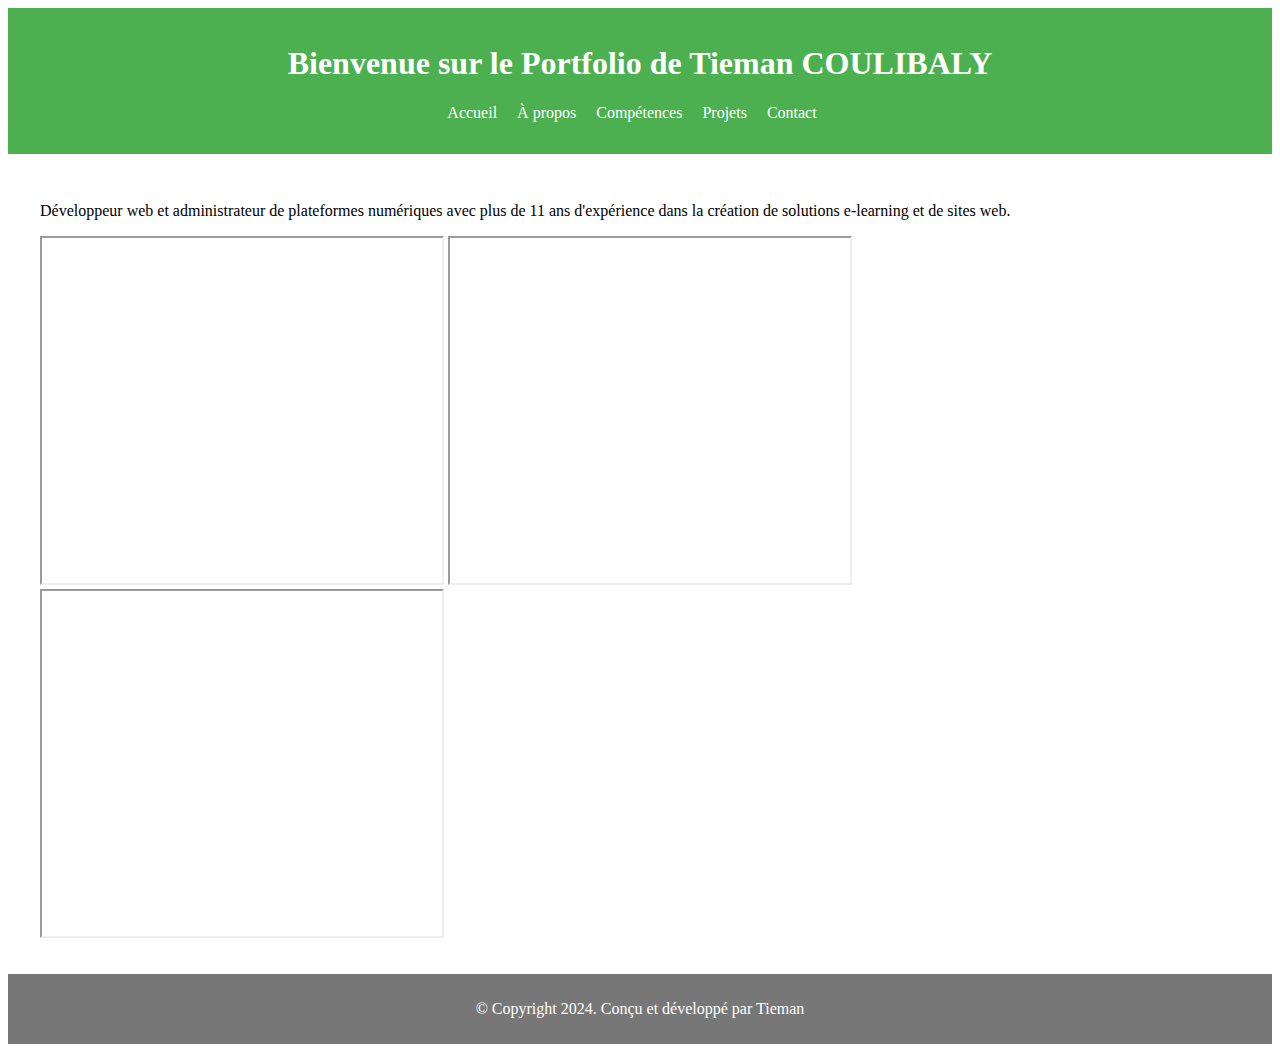
<file: index.html>
<!DOCTYPE html>
<html lang="fr">
<head>
  <meta charset="UTF-8">
  <title>Tieman COULIBALY - Portfolio</title>
  <link rel="icon" type="image/x-icon" href="img/TC.jpg">
  <link rel="stylesheet" href="styles.css">
  <link rel="preconnect" href="https://fonts.googleapis.com">
<link rel="preconnect" href="https://fonts.gstatic.com" crossorigin>
<link href="https://fonts.googleapis.com/css2?family=Roboto:ital,wght@0,100;0,300;0,400;0,500;0,700;0,900;1,100;1,300;1,400;1,500;1,700;1,900&display=swap" rel="stylesheet">
</head>
<body>
  <header>
    <h1>Bienvenue sur le Portfolio de Tieman COULIBALY</h1>
    <nav>
      <ul>
        <li><a href="index.html">Accueil</a></li>
        <li><a href="about.html">À propos</a></li>
        <li><a href="skills.html">Compétences</a></li>
        <li><a href="projects.html">Projets</a></li>
        <li><a href="contact.html">Contact</a></li>
      </ul>
    </nav>
  </header>
  <main>
    <section>
      <p>Développeur web et administrateur de plateformes numériques avec plus de 11 ans d'expérience dans la création de solutions e-learning et de sites web.</p>
    </section>
    <section>
      <iframe width="400" height="345" src="https://www.empbamako.org"></iframe> 
      <iframe width="400" height="345" src="https://barakai.net"></iframe>
      <iframe width="400" height="345" src="https://sotta-sarl.com/"></iframe>
    </section>
  </main>
  </body>
  <footer class="pied_de_page">
    <p>© Copyright  2024. Conçu et développé par  <a target="_blank" href="#">Tieman</a></p>
  </footer>
</html>
</file>
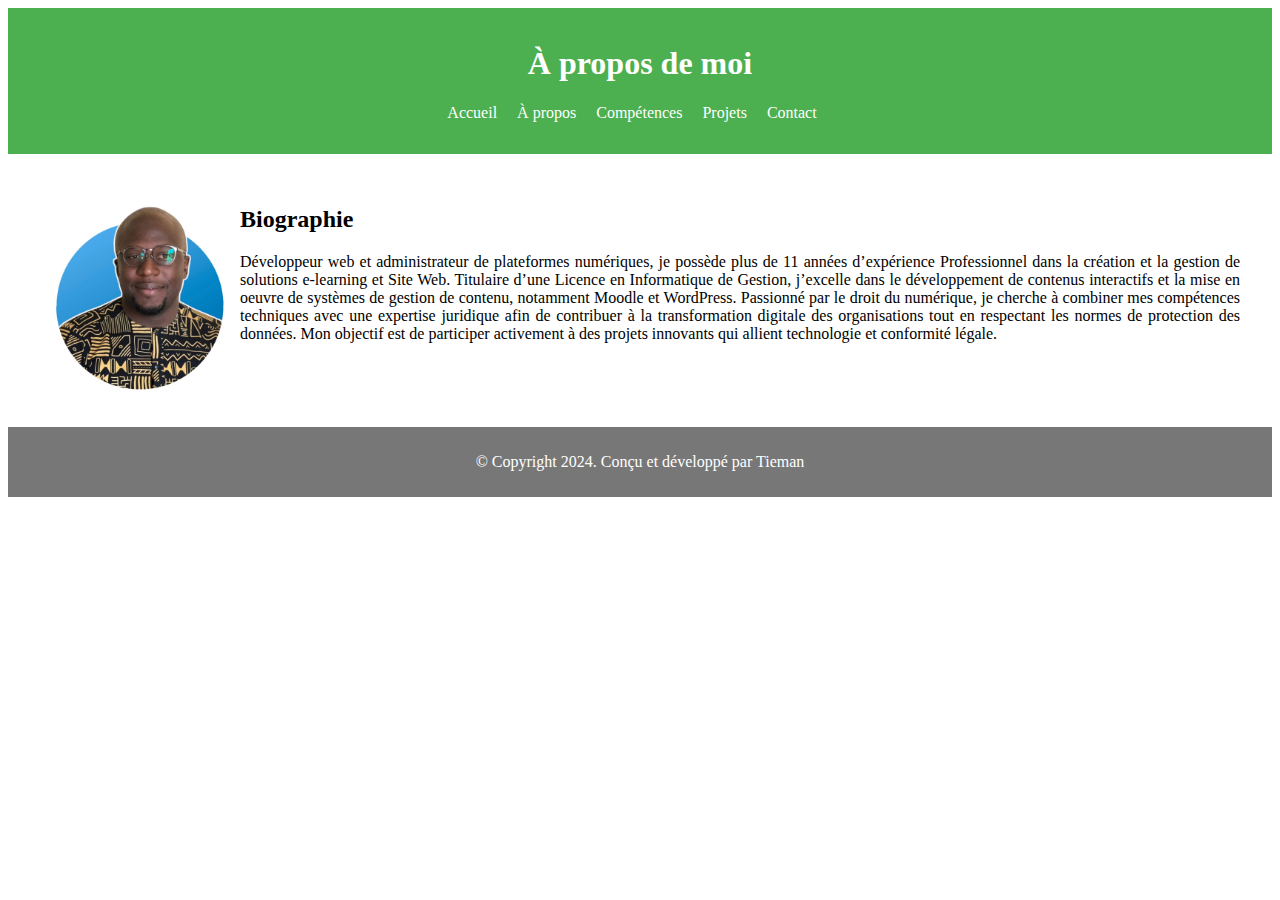
<file: about.html>
<!DOCTYPE html>
<html lang="fr">
<head>
  <meta charset="UTF-8">
  <title>À propos - Tieman COULIBALY</title>
  <link rel="icon" type="image/x-icon" href="img/TC.jpg">
  <link rel="stylesheet" href="styles.css">
  <link rel="preconnect" href="https://fonts.googleapis.com">
<link rel="preconnect" href="https://fonts.gstatic.com" crossorigin>
<link href="https://fonts.googleapis.com/css2?family=Roboto:ital,wght@0,100;0,300;0,400;0,500;0,700;0,900;1,100;1,300;1,400;1,500;1,700;1,900&display=swap" rel="stylesheet">
</head>
<body>
  <header>
    <h1>À propos de moi</h1>
    <nav>
      <ul>
        <li><a href="index.html">Accueil</a></li>
        <li><a href="about.html">À propos</a></li>
        <li><a href="skills.html">Compétences</a></li>
        <li><a href="projects.html">Projets</a></li>
        <li><a href="contact.html">Contact</a></li>
      </ul>
    </nav>
  </header>
  <main>
    <section>
      <img class="photobio" src="img/TC.jpg" alt="Tieman COULIBALY">
      <div class="desciption_Biogra"> <h2>Biographie</h2>
      <p>Développeur web et administrateur de plateformes numériques, je possède plus de 11 années d’expérience Professionnel dans la création et la gestion de solutions e-learning et Site Web. Titulaire d’une Licence en Informatique de Gestion, j’excelle dans le développement de contenus interactifs et la mise en oeuvre de systèmes de gestion de contenu, notamment Moodle et WordPress. Passionné par le droit du numérique, je cherche à combiner mes compétences techniques avec une expertise juridique afin de contribuer à la transformation digitale des organisations tout en respectant les normes de protection des données. Mon objectif est de participer activement à des projets innovants qui allient technologie et conformité légale.</p></div>
    </section>
  </main>  
</body>
<br>
<br>
<footer class="pied_de_page">
  <p>© Copyright  2024. Conçu et développé par  <a target="_blank" href="#">Tieman</a></p>
</footer>
</html>
</file>
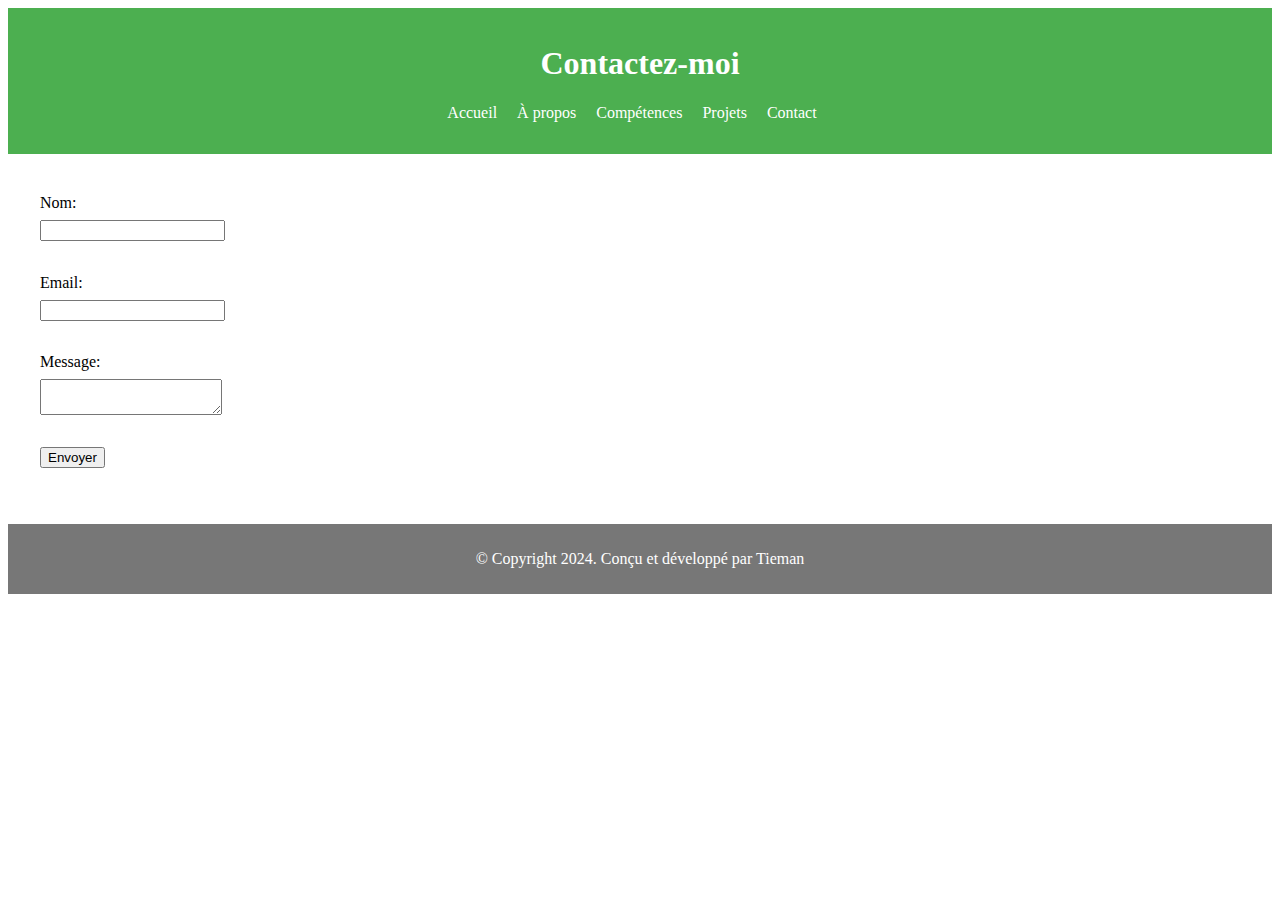
<file: contact.html>
<!DOCTYPE html>
<html lang="fr">
<head>
  <meta charset="UTF-8">
  <title>Contact - Tieman COULIBALY</title>
  <link rel="icon" type="image/x-icon" href="img/TC.jpg">
  <link rel="stylesheet" href="styles.css">
  <link rel="preconnect" href="https://fonts.googleapis.com">
<link rel="preconnect" href="https://fonts.gstatic.com" crossorigin>
<link href="https://fonts.googleapis.com/css2?family=Roboto:ital,wght@0,100;0,300;0,400;0,500;0,700;0,900;1,100;1,300;1,400;1,500;1,700;1,900&display=swap" rel="stylesheet">
</head>
<body>
  <header>
    <h1>Contactez-moi</h1>
    <nav>
      <ul>
        <li><a href="index.html">Accueil</a></li>
        <li><a href="about.html">À propos</a></li>
        <li><a href="skills.html">Compétences</a></li>
        <li><a href="projects.html">Projets</a></li>
        <li><a href="contact.html">Contact</a></li>
      </ul>
    </nav>
  </header>
  <main>
    <section>
      <form id="contactForm" onsubmit="return validateForm()">
        <label for="name">Nom:</label>
        <input type="text" id="name" name="name" required><br>
        <label for="email">Email:</label>
        <input type="email" id="email" name="email" required><br>
        <label for="message">Message:</label>
        <textarea id="message" name="message" required></textarea><br>
        <input type="submit" value="Envoyer">
      </form>
    </section>
  </main>
  <script src="scripts.js"></script>
</body>
<br>
<footer class="pied_de_page">
  <p>© Copyright  2024. Conçu et développé par  <a target="_blank" href="#">Tieman</a></p>
</footer>
</html>
</file>
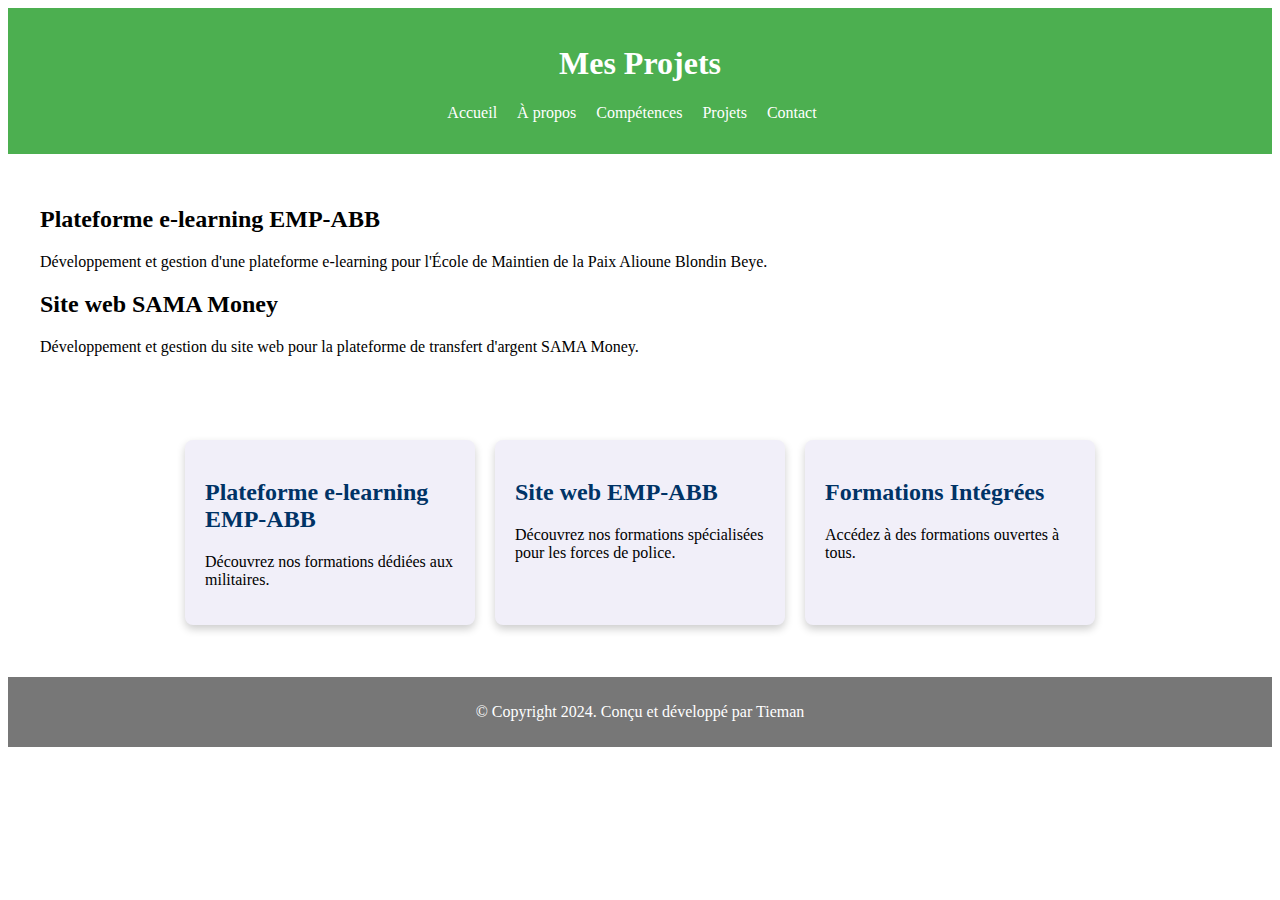
<file: projects.html>
<!DOCTYPE html>
<html lang="fr">
<head>
  <meta charset="UTF-8">
  <title>Projets - Tieman COULIBALY</title>
  <link rel="icon" type="image/x-icon" href="img/TC.jpg">
  <link rel="stylesheet" href="styles.css">
  <link rel="preconnect" href="https://fonts.googleapis.com">
<link rel="preconnect" href="https://fonts.gstatic.com" crossorigin>
<link href="https://fonts.googleapis.com/css2?family=Roboto:ital,wght@0,100;0,300;0,400;0,500;0,700;0,900;1,100;1,300;1,400;1,500;1,700;1,900&display=swap" rel="stylesheet">
</head>
<body>
  <header>
    <h1>Mes Projets</h1>
    <nav>
      <ul>
        <li><a href="index.html">Accueil</a></li>
        <li><a href="about.html">À propos</a></li>
        <li><a href="skills.html">Compétences</a></li>
        <li><a href="projects.html">Projets</a></li>
        <li><a href="contact.html">Contact</a></li>
      </ul>
    </nav>
  </header>
  <main>
    <section>
      <h2>Plateforme e-learning EMP-ABB</h2>
      <p>Développement et gestion d'une plateforme e-learning pour l'École de Maintien de la Paix Alioune Blondin Beye.</p>
      <h2>Site web SAMA Money</h2>
      <p>Développement et gestion du site web pour la plateforme de transfert d'argent SAMA Money.</p>
    </section>
  </main>
  <main>
    <div class="formation-container">
        <div class="formation-box">
            <h2>Plateforme e-learning EMP-ABB</h2>
            <p>Découvrez nos formations dédiées aux militaires.</p>
        </div>
        <div class="formation-box">
            <h2>Site web EMP-ABB</h2>
            <p>Découvrez nos formations spécialisées pour les forces de police.</p>
        </div>
        <div class="formation-box">
            <h2>Formations Intégrées</h2>
            <p>Accédez à des formations ouvertes à tous.</p>
        </div>
    </div>   
</main>
</body>
<footer class="pied_de_page">
  <p>© Copyright  2024. Conçu et développé par  <a target="_blank" href="#">Tieman</a></p>
</footer>
</html>
</file>
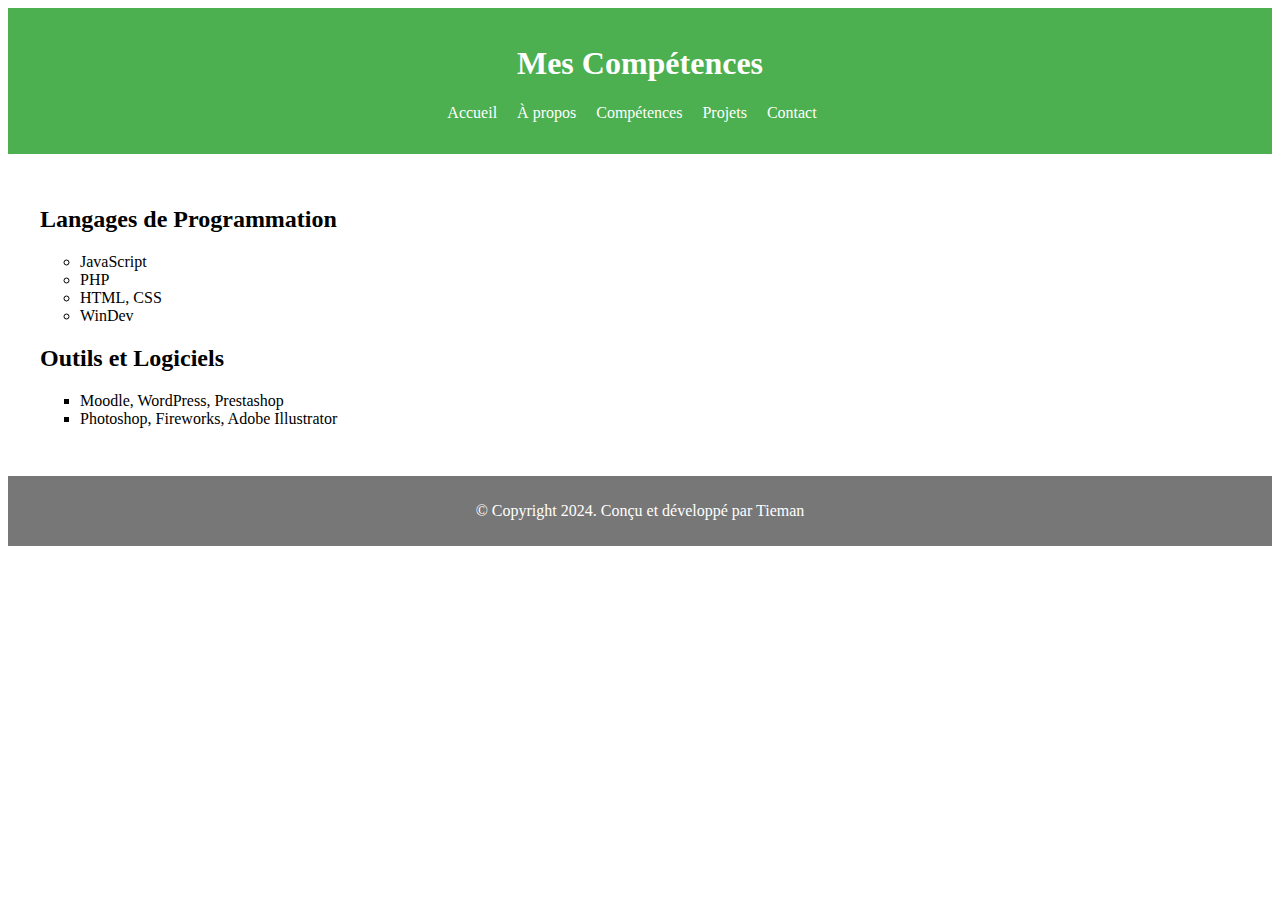
<file: skills.html>
<!DOCTYPE html>
<html lang="fr">
<head>
  <meta charset="UTF-8">
  <title>Compétences - Tieman COULIBALY</title>
  <link rel="icon" type="image/x-icon" href="img/TC.jpg">
  <link rel="stylesheet" href="styles.css">
  <link rel="preconnect" href="https://fonts.googleapis.com">
<link rel="preconnect" href="https://fonts.gstatic.com" crossorigin>
<link href="https://fonts.googleapis.com/css2?family=Roboto:ital,wght@0,100;0,300;0,400;0,500;0,700;0,900;1,100;1,300;1,400;1,500;1,700;1,900&display=swap" rel="stylesheet">
</head>
<body>
  <header>
    <h1>Mes Compétences</h1>
    <nav>
      <ul>
        <li><a href="index.html">Accueil</a></li>
        <li><a href="about.html">À propos</a></li>
        <li><a href="skills.html">Compétences</a></li>
        <li><a href="projects.html">Projets</a></li>
        <li><a href="contact.html">Contact</a></li>
      </ul>
    </nav>
  </header>
  <main>
    <section>
      <h2>Langages de Programmation</h2>
      <ul class="competence1">
        <li>JavaScript</li>
        <li>PHP</li>
        <li>HTML, CSS</li>
        <li>WinDev</li>
      </ul>
      <h2>Outils et Logiciels</h2>
      <ul class="competence2">
        <li>Moodle, WordPress, Prestashop</li>
        <li>Photoshop, Fireworks, Adobe Illustrator</li>
      </ul>
    </section>
  </main>
</body>
<footer class="pied_de_page">
  <p>© Copyright  2024. Conçu et développé par  <a target="_blank" href="#">Tieman</a></p>
</footer>
</html>
</file>
<file: styles.css>
.roboto-thin {
  font-family: "Roboto", sans-serif;
  font-weight: 100;
  font-style: normal;
}

.roboto-light {
  font-family: "Roboto", sans-serif;
  font-weight: 300;
  font-style: normal;
}

.roboto-regular {
  font-family: "Roboto", sans-serif;
  font-weight: 400;
  font-style: normal;
}

.roboto-medium {
  font-family: "Roboto", sans-serif;
  font-weight: 500;
  font-style: normal;
}

.roboto-bold {
  font-family: "Roboto", sans-serif;
  font-weight: 700;
  font-style: normal;
}
  header {
    background-color: #4CAF50;
    color: white;
    padding: 1em;
    text-align: center;
  }
  
  nav ul {
    list-style-type: none;
    padding: 0;
  }
  
  nav ul li {
    display: inline;
    margin-right: 1em;
  }
  
  a {
    color: white;
    text-decoration: none;
  }
  
  main {
    padding: 1em;
    margin: 1em;
    background-color: #ffffff;
    border-radius: 8px;
  }

  .photobio {
    float: left;
    width:200px;
    height:200px;
    border-radius: 5px;
  }
  .desciption_Biogra
  {
    
    text-align: justify;
  
  }
  
  form label, form input, form textarea {
    display: block;
    margin: 0.5em 0;
  }
  .formation-container {
    display: flex;
    justify-content: center;
    gap: 20px;
    padding: 20px;
}

.formation-box {
    background-color: rgb(241, 239, 249);
    border-radius: 8px;
    box-shadow: 0 4px 8px rgba(0, 0, 0, 0.2);
    padding: 20px;
    width: 250px;
}

.formation-box h2 {
    color: #003366;
}

.button-container {
    margin-top: 30px;
}
/* LISTE DE MES COMPETENCES */
ul.competence1 {
  list-style-type: circle;
}

ul.competence2 {
  list-style-type: square;
}

ol.competence3 {
  list-style-type: upper-roman;
}

ol.competence4 {
  list-style-type: lower-alpha;
}
.pied_de_page
{
  background-color: #777;
  padding: 10px;
  text-align: center;
  color: white;
}
.button {
  background-color: #04AA6D; /* Green */
  border: none;
  color: white;
  padding: 15px 32px;
  text-align: center;
  text-decoration: none;
  display: inline-block;
  font-size: 16px;
  margin: 4px 2px;
  cursor: pointer;
}
</file>
